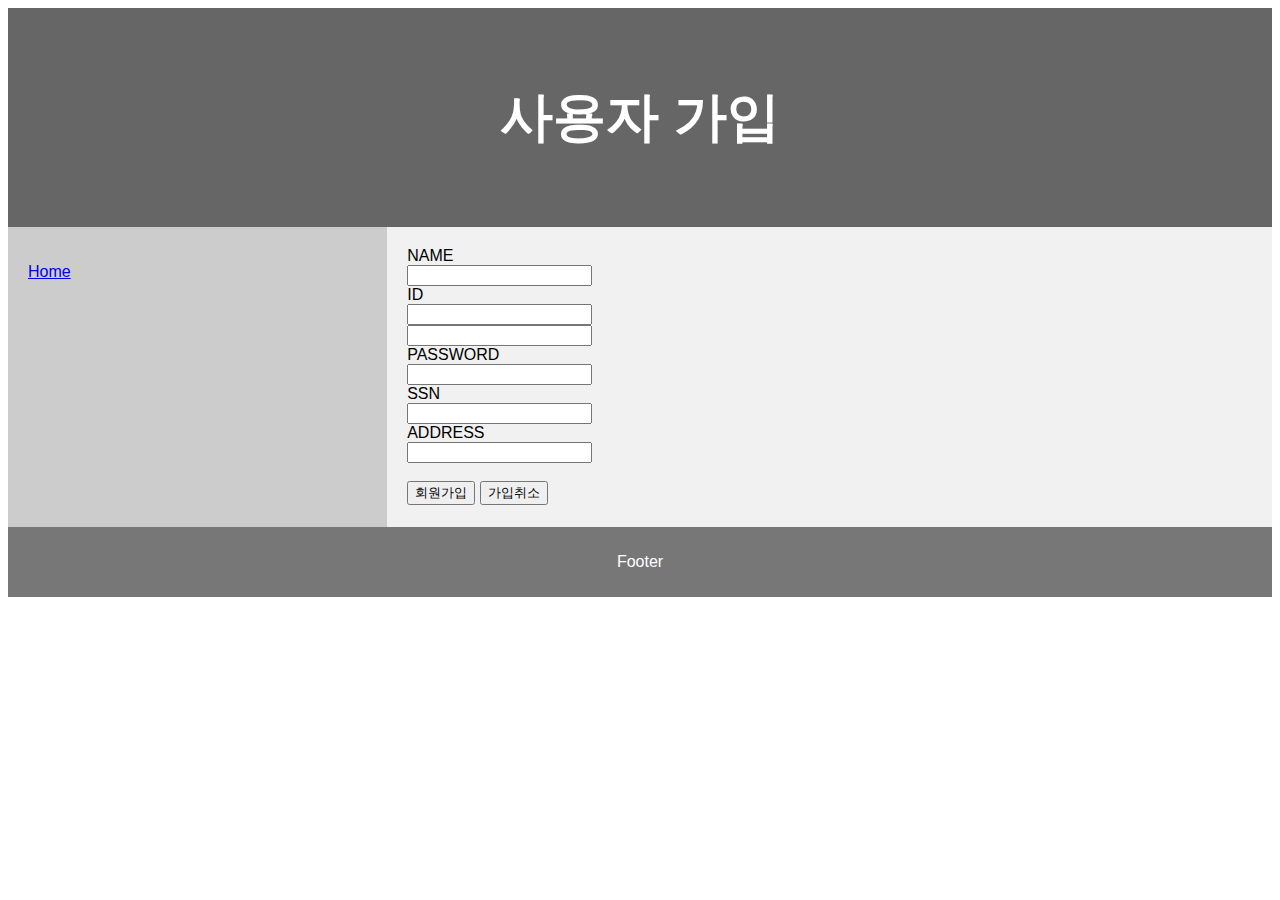
<file: review/src/main/resources/static/user/join.html>
<!DOCTYPE html> 
<html>
<head>
<meta charset="UTF-8">
<title>Spring Practice</title>
<script src="https://ajax.googleapis.com/ajax/libs/jquery/3.4.1/jquery.min.js"></script>
<style>
* {
  box-sizing: border-box;
}

body {
  font-family: Arial, Helvetica, sans-serif;
}

/* Style the header */
header {
  background-color: #666;
  padding: 30px;
  text-align: center;
  font-size: 35px;
  color: white;
}

/* Create two columns/boxes that floats next to each other */
nav {
  float: left;
  width: 30%;
  height: 300px; /* only for demonstration, should be removed */
  background: #ccc;
  padding: 20px;
}

/* Style the list inside the menu */
nav ul {
  list-style-type: none;
  padding: 0;
}

article {
  float: left;
  padding: 20px;
  width: 70%;
  background-color: #f1f1f1;
  height: 300px; /* only for demonstration, should be removed */
}

/* Clear floats after the columns */
section:after {
  content: "";
  display: table;
  clear: both;
}

/* Style the footer */
footer {
  background-color: #777;
  padding: 10px;
  text-align: center;
  color: white;
}

/* Responsive layout - makes the two columns/boxes stack on top of each other instead of next to each other, on small screens */
@media (max-width: 600px) {
  nav, article {
    width: 100%;
    height: auto;
  }
}
</style>
</head>
<body>
<header>
  <h2>사용자 가입</h2>
</header>

<section>
  <nav>
    <ul>
      <li><a id="a-home" href="#">Home</a></li>
    </ul>
  </nav>
  
  <article>
   <form action="#">
   	<label>NAME </label> <br>
   	<input id="name" type="text"/> <br>
   	<label>ID</label><br>
   	<input id="userid" type="text"> <br>
   	<input id="idcheck"/><br>
   	<label>PASSWORD</label><br>
   	<input id="password" type="text"> <br>
   	<label>SSN</label><br>
   	<input id="ssn" type="text"> <br>
   	<label>ADDRESS</label><br>
   	<input id="address" type="text"> <br><br>
   	<input id="Join-button" type="button" value="회원가입">
   	<input id="cancel-button" type="button" value="가입취소">
   </form>
  </article>
</section>

<footer>
  <p>Footer</p>
</footer>
<script type="text/javascript">
	$('#a-home')
		.css('cursor','pointer')
		.click(e => {
		e.preventDefault()
		location.href="../index.html"
	})
	
	$('#userid').keyup(function () {
		if($('#userid').val() != ''){
		$.ajax({
			url:'/member/idchek',
			type:'post',
			data: $('#userid').val(),
			dataType:'json',
			contentType:'application/json',
			success: d=> {
				$('#idcheck').val(d)
			},
			error: (req,x,error) => {
				alert(req.status)
			}
		 })
		
	  }
		
	})
	
	$('#Join-button').click(e => {
		e.preventDefault()
		$.ajax({
			url:'/user/signup',
			type:'post',
			data:JSON.stringify({
				  name:$('#name').val(), /*let으로 객체생성, html에서 입력받은 값을 객체에 저장*/
				  userid:$('#userid').val(),
				  password:$('#password').val(),
				  ssn:$('#ssn').val(),
				  address:$('#address').val()
				  }),
			dataType:'json',
			contentType:'application/json',
			success: d => {
				if(d === 'SUCCESS'){
					location.href='signin.html'
				}else{
					location.href='signup.html'
				}
			},
			error: (req, status, error) => {
				alert(req.status)
			}
		})
	})
</script>
</body>
</html>
</file>
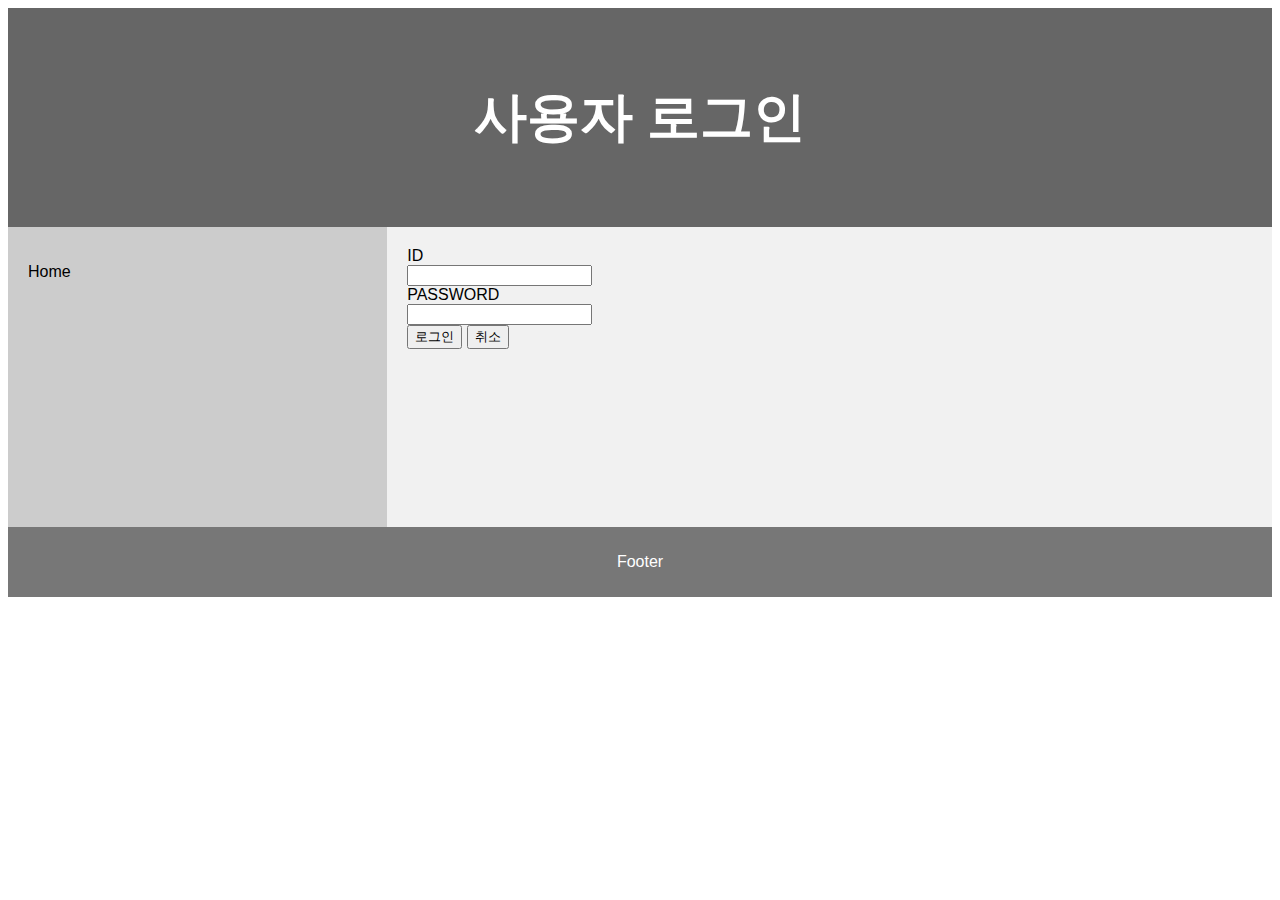
<file: review/src/main/resources/static/user/login.html>
<!DOCTYPE html>
<html>
<head>
<meta charset="UTF-8">
<title>Spring Practice</title>
<script src="https://ajax.googleapis.com/ajax/libs/jquery/3.4.1/jquery.min.js"></script>
<style>
* {
	box-sizing: border-box;
}

body {
	font-family: Arial, Helvetica, sans-serif;
}

/* Style the header */
header {
	background-color: #666;
	padding: 30px;
	text-align: center;
	font-size: 35px;
	color: white;
}

/* Create two columns/boxes that floats next to each other */
nav {
	float: left;
	width: 30%;
	height: 300px; /* only for demonstration, should be removed */
	background: #ccc;
	padding: 20px;
}

/* Style the list inside the menu */
nav ul {
	list-style-type: none;
	padding: 0;
}

article {
	float: left;
	padding: 20px;
	width: 70%;
	background-color: #f1f1f1;
	height: 300px; /* only for demonstration, should be removed */
}

/* Clear floats after the columns */
section:after {
	content: "";
	display: table;
	clear: both;
}

/* Style the footer */
footer {
	background-color: #777;
	padding: 10px;
	text-align: center;
	color: white;
}

/* Responsive layout - makes the two columns/boxes stack on top of each other instead of next to each other, on small screens */
@media ( max-width : 600px) {
	nav, article {
		width: 100%;
		height: auto;
	}
}
</style>
</head>
<body>

	<header>
		<h2>사용자 로그인</h2>
	</header>

	<section>
		<nav>
			<ul>
				<li><a id="a-home">Home</a></li>
			</ul>
		</nav>

		<article>
			<form action="#">
				<label>ID </label> <br> 
				<input id="userid" type="text"><br> 
				<label>PASSWORD</label><br> 
				<input id="password"type="text"> <br> 
					<input id="login-button"type="button" value="로그인"> 
					<input id="cancel-button"type="button" value="취소">
			</form>
		</article>
	</section>

	<footer>
		<p>Footer</p>
	</footer>
	<script type="text/javascript">
	$('#a-home')
		.css('cursor','pointer')
		.click(e => {
			e.preventDefault()
			location.href="../index.html"
		})
	$('#login-button')
		.click(e => {
			e.preventDefault()
		$.ajax({
			url:'/user/signin',
			type:'post',
			data: JSON.stringify({
				userid:$('#userid').val(),
				password:$('#password').val()
			}),
			dataType:'json',
			contentType:'application/json',
			success: d => {
				if(d.messenger === 'SUCCESS'){
					sessionStorage.setItem('userid',d.user.userid)
					location.href='mypage.html'
				}else{
					alert(d.messenger)
					location.href='signin.html'
				}
			},
			error: (req, status, error) => {
				alert(req.status+'\n'+req.responseText+'\n'+error)
			}
		})
		
	})
	</script>
</body>
</html>
</file>
